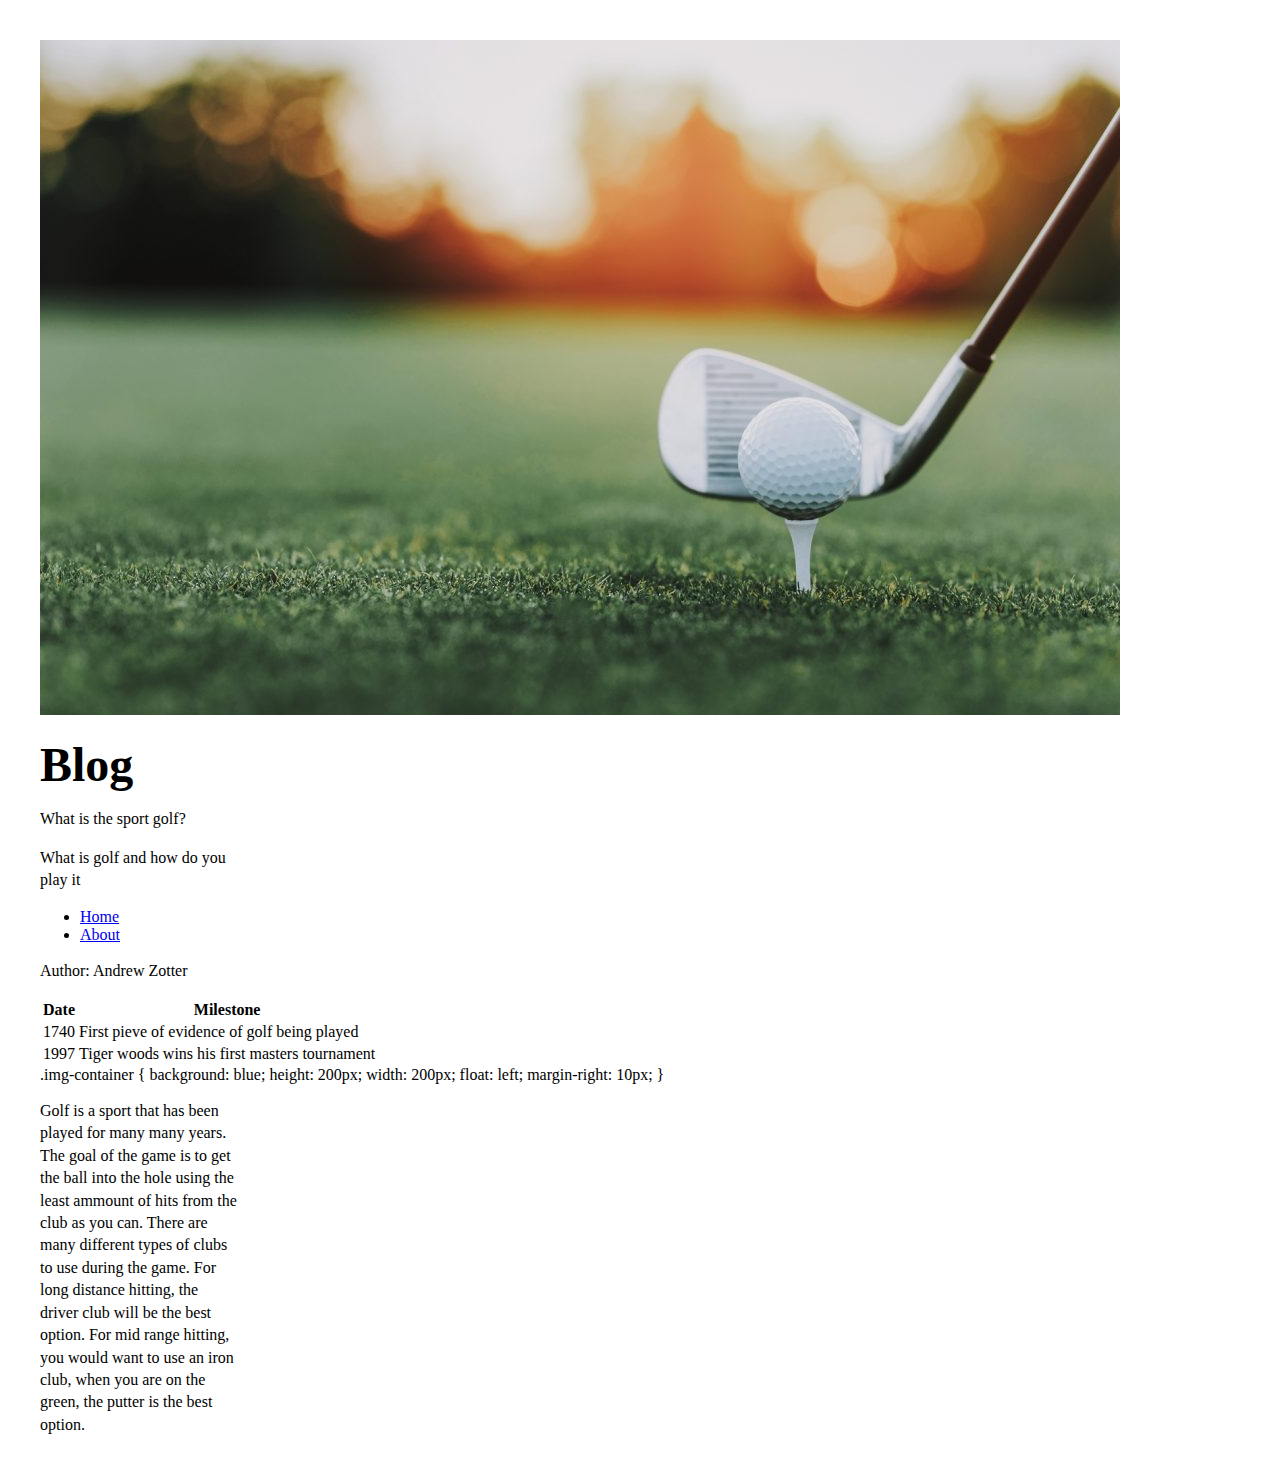
<file: index.html>
<!DOCTYPE html>
<html lang="en">
<head>
    <meta charset="UTF-8">
    <meta http-equiv="X-UA-Compatible" content="IE=edge">
    <meta name="viewport" content="width=device-width, initial-scale=1.0">
    <link rel="stylesheet" href="style.css">
    <title>MI349_Blog</title>
</head>
<body>
    <p><img src="Golf.jpg" alt="Golf club hitting golf ball"</p>

    <h1 id="Blog" class="section-heading"> Blog</h1>
    
<p>What is the sport golf?</p>
<p>What is golf and how do you play it</p>
   
<nav>
<ul>
<li><a href="index.html">Home</a></li>
<li><a href="about.html">About</a></li>

</ul>

</nav>

<p>Author:  Andrew Zotter</p>
<table>
    <tr>
    <th>Date</th>
    <th>Milestone</th>
    </tr>
    <tr>
    <td>1740</td>
    <td>First pieve of evidence of golf being played</td>
    </tr>
    <tr>
    <td>1997</td>
    <td>Tiger woods wins his first masters tournament</td>
    </tr>
    </table>
    .img-container {
        background: blue;
        height: 200px;
        width: 200px;
        float: left;
        margin-right: 10px;
    
    }
   <p> Golf is a sport that has been played for many many years. The goal of the game is to get the ball into the hole using the least ammount of hits from the club as you can. There are many different types of clubs to use during the game. For long distance hitting, the driver club will be the best option. For mid range hitting, you would want to use an iron club, when you are on the green, the putter is the best option.</p>



   </body>
   </html>
</file>
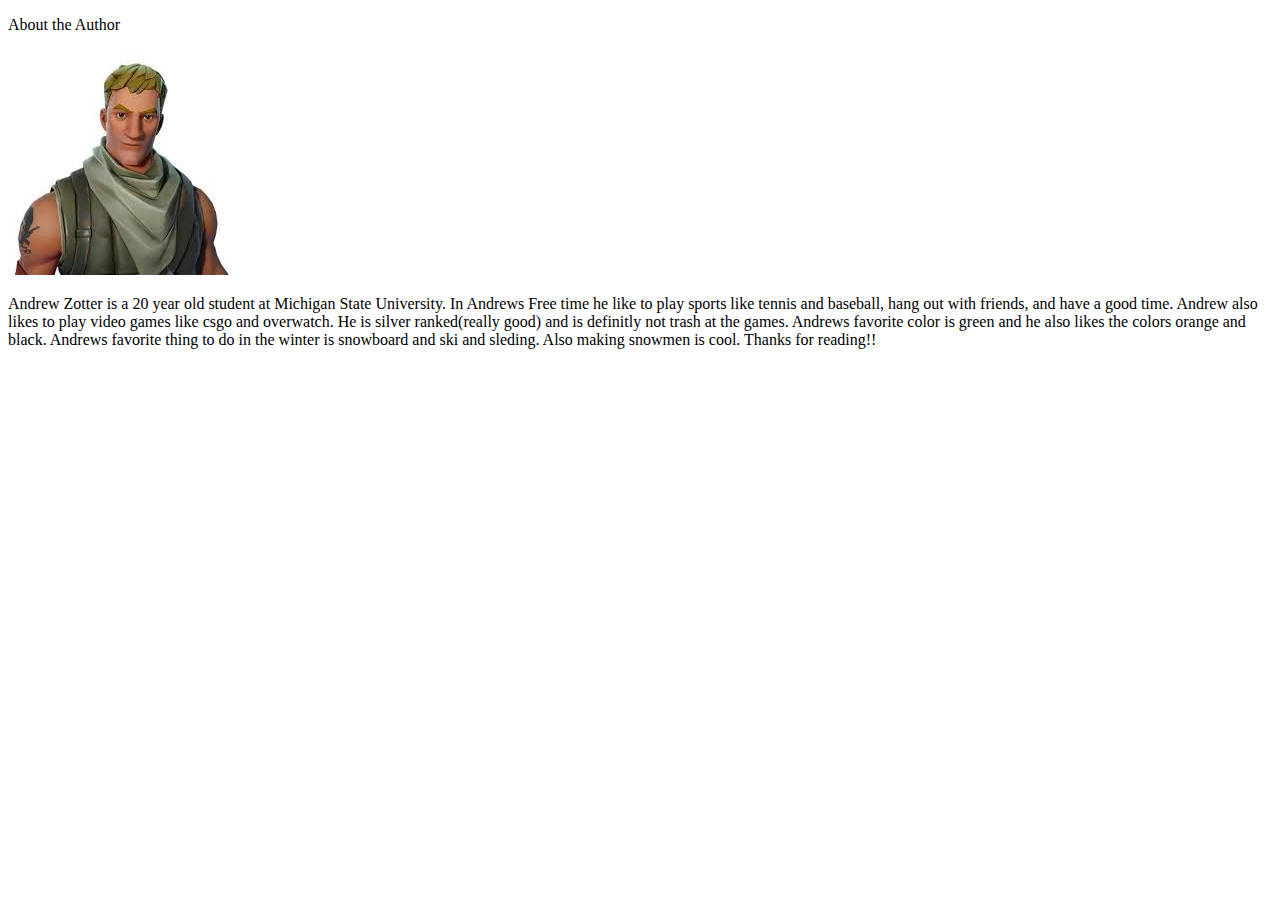
<file: about.html>
<!DOCTYPE html>
<html lang="en">
<head>
    <meta charset="UTF-8">
    <meta http-equiv="X-UA-Compatible" content="IE=edge">
    <meta name="viewport" content="width=device-width, initial-scale=1.0">
    <title>MI349_Blog</title>
</head>
<body>

<p>About the Author</p>


<p><img src="author.jpg"</p>


    <p>Andrew Zotter is a 20 year old student at Michigan State University. In Andrews Free time he like to play sports like tennis and baseball, hang out with friends, and have a good time. Andrew also likes to play video games like csgo and overwatch. He is silver ranked(really good) and is definitly not trash at the games. Andrews favorite color is green and he also likes the colors orange and black. Andrews favorite thing to do in the winter is snowboard and ski and sleding. Also making snowmen is cool. Thanks for reading!!</p>
</file>
<file: style.css>
body {
font-family: 'Times New Roman', Times, serif;
margin: 40px;
color:black;
border-top:black;
background:white;
 
}

h1  {
    font-size: 3em;
    margin: 0;

    

}
    

.img-container {
    background: blue;
    height: 200px;
    width: 200px;
    float: left;
    margin-right: 10px;

}

.sticky, .position-demo {
    color: white;
    padding: 20px;
}

.sticky {
    background: blue;

}

.position-demo {
    background: green;
    position: static;
}

p {
line-height: 1.4em;
width: 200px;
}    
    
   #blog {
border-top: 1px dotted #ccc;

   } 
    
.blog-post {

    border-top: 1px dotted #ccc;
}

.card {
    display: grid;
    grid-template-columns: 1fr 1fr 1fr;
    grid-template-rows: 100px 100px;
    grid-gap: 10px;

}
</file>
